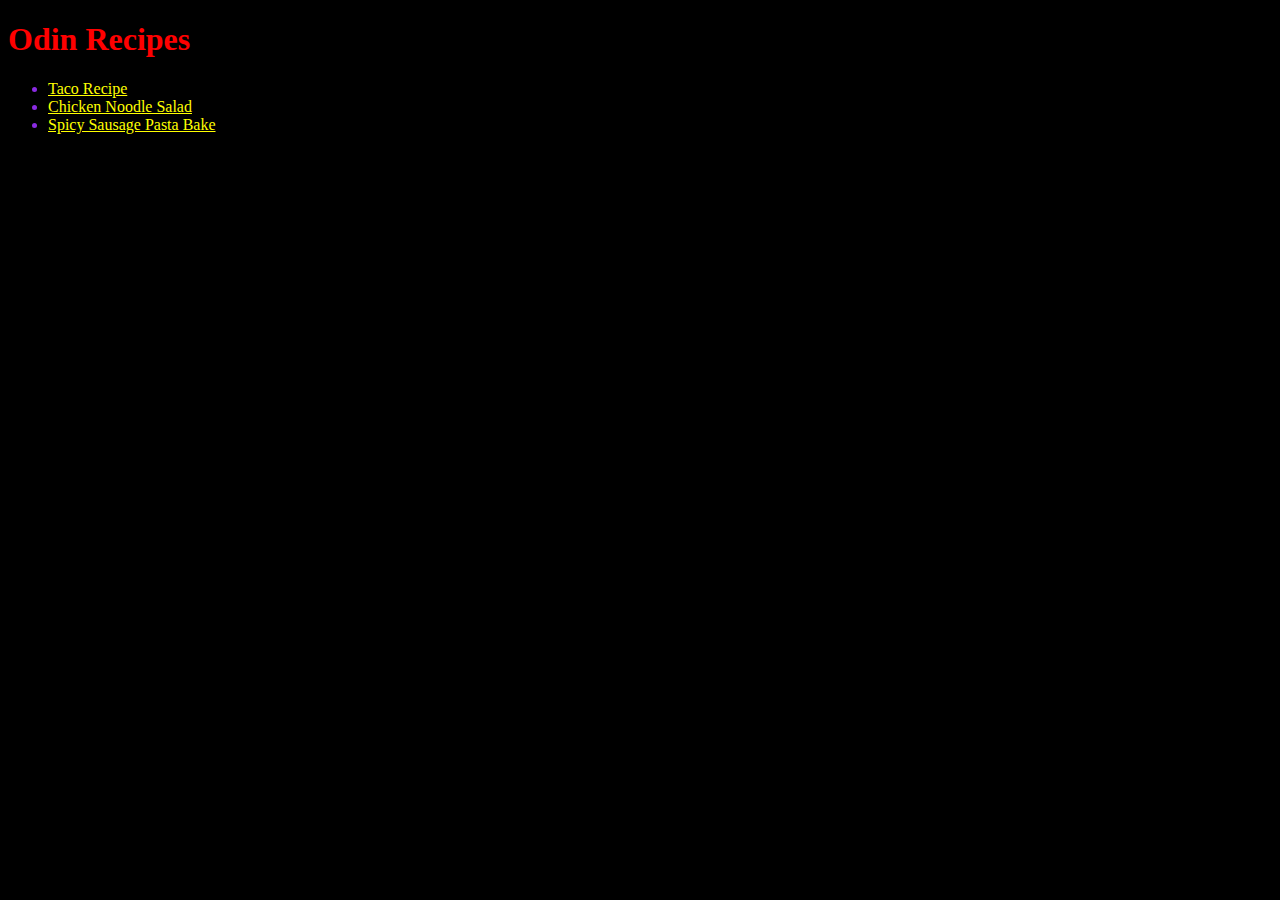
<file: index.html>
<!DOCTYPE html>
<html lang="en">
<head>
  <meta charset="UTF-8">
  <meta name="viewport" content="width=device-width, initial-scale=1.0">
  <title>Food Recipes</title>
  <link rel="stylesheet" href="style.css">
</head>
<body>
  <h1>Odin Recipes</h1>

  <ul>
    <li><a href="recipes/taco.html">Taco Recipe</a></li>
    <li><a href="recipes/Chicken Noodle Salad.html">Chicken Noodle Salad</a></li>
    <li><a href="recipes/Spicy Sausage Pasta Bake.html">Spicy Sausage Pasta Bake</a></li>
  </ul>
 
</body>
</html>
</file>
<file: style.css>
h1 {
  color: red;
}

a{
  color: yellow;
}

*{
  background: black;
}

ul{
  color:blueviolet;
}
</file>
